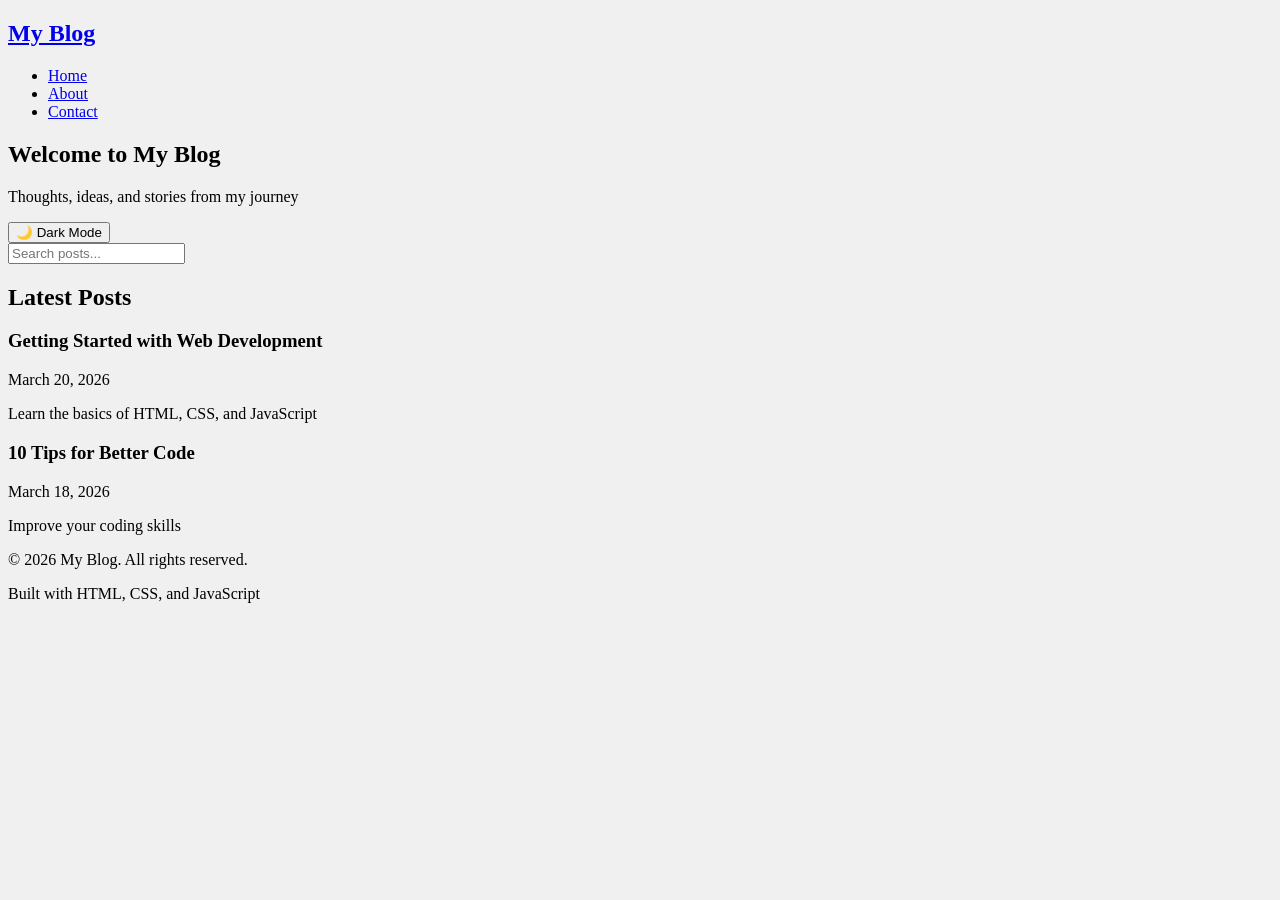
<file: index.html>
<!DOCTYPE html>
<html lang="en">
<head>
    <meta charset="UTF-8">
    <meta name="viewport" content="width=device-width, initial-scale=1.0">
    <title>My Blog - Welcome</title>
    <link rel="stylesheet" href="style.css">
</head>
<body>
    <!-- Navigation -->
    <nav class="navbar">
        <div class="container">
            <div class="nav-brand">
                <h1><a href="index.html">My Blog</a></h1>
            </div>
            <ul class="nav-menu">
                <li><a href="index.html" class="active">Home</a></li>
                <li><a href="about.html">About</a></li>
                <li><a href="contact.html">Contact</a></li>
            </ul>
            <div class="hamburger">
                <span></span>
                <span></span>
                <span></span>
            </div>
        </div>
    </nav>

    <!-- Hero Section -->
    <section class="hero">
        <div class="container">
            <h1>Welcome to My Blog</h1>
            <p>Thoughts, ideas, and stories from my journey</p>
            <button class="theme-toggle" id="themeToggle">🌙 Dark Mode</button>
        </div>
    </section>

    <!-- Search Bar -->
    <section class="search-section">
        <div class="container">
            <input type="text" id="searchInput" class="search-bar" placeholder="Search posts...">
        </div>
    </section>

    <!-- Blog Posts -->
    <section class="blog-section">
        <div class="container">
            <h2>Latest Posts</h2>
            <div class="posts-container" id="postsContainer">
                <!-- Posts will be loaded here by JavaScript -->
            </div>
        </div>
    </section>

    <!-- Footer -->
    <footer class="footer">
        <div class="container">
            <p>&copy; 2026 My Blog. All rights reserved.</p>
            <p>Built with HTML, CSS, and JavaScript</p>
        </div>
    </footer>

    <script src="script.js"></script>
</body>
</html>
</file>
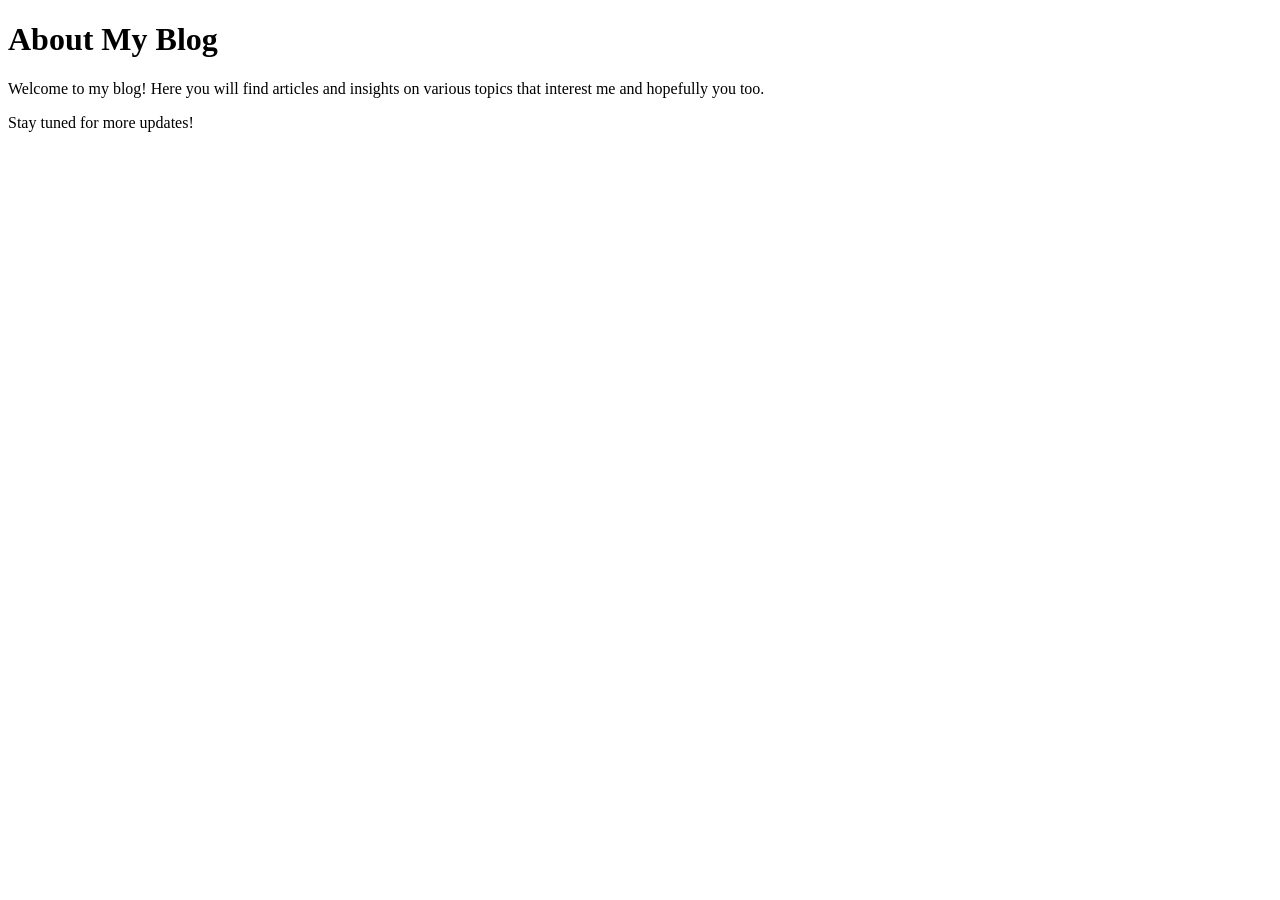
<file: about.html>
<!DOCTYPE html>
<html lang="en">
<head>
    <meta charset="UTF-8">
    <meta name="viewport" content="width=device-width, initial-scale=1.0">
    <title>About Us</title>
</head>
<body>
    <h1>About My Blog</h1>
    <p>Welcome to my blog! Here you will find articles and insights on various topics that interest me and hopefully you too.</p>
    <p>Stay tuned for more updates!</p>
</body>
</html>
</file>
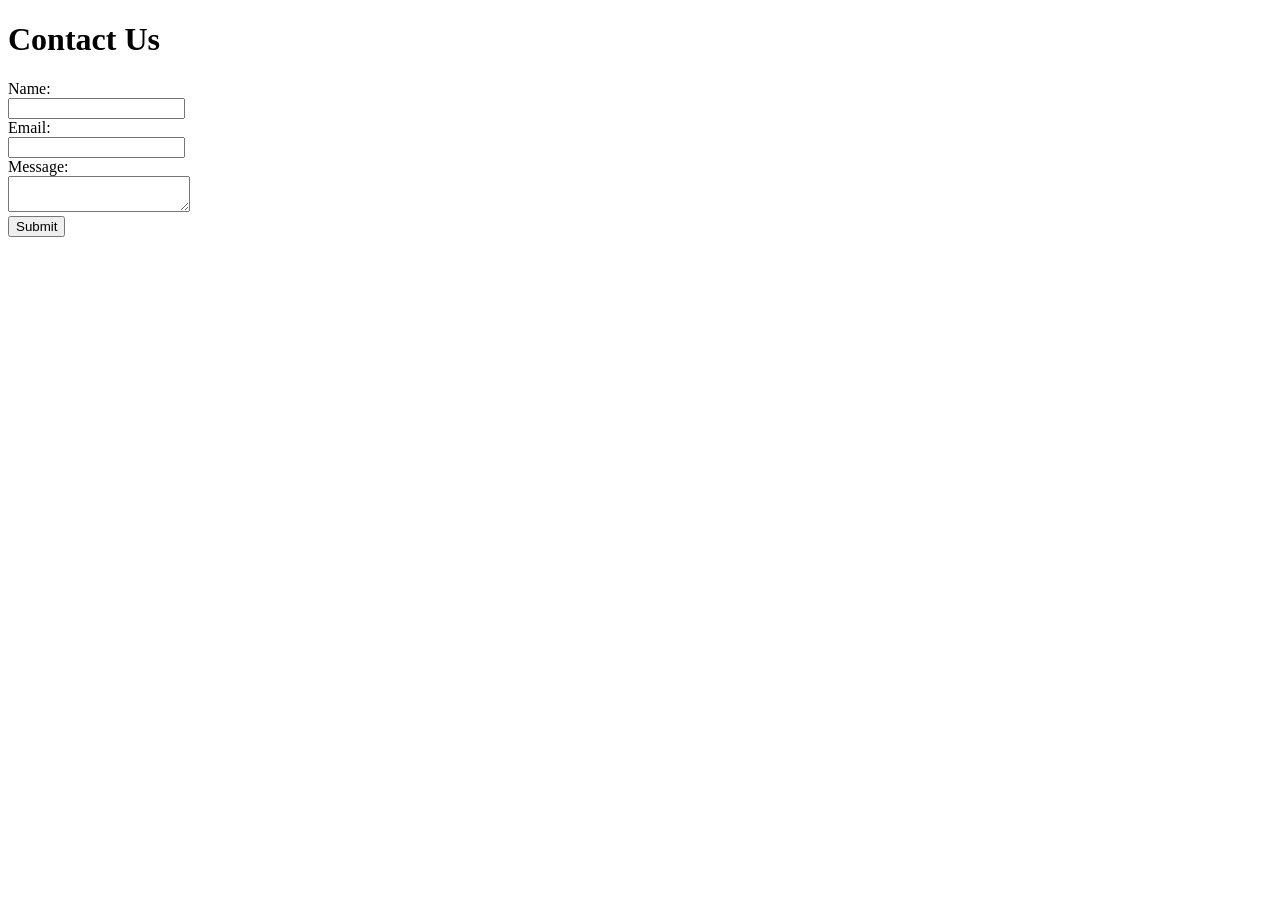
<file: contact.html>
<!DOCTYPE html>
<html lang="en">
<head>
    <meta charset="UTF-8">
    <meta name="viewport" content="width=device-width, initial-scale=1.0">
    <title>Contact Us</title>
</head>
<body>
    <h1>Contact Us</h1>
    <form action="" method="post">
        <label for="name">Name:</label><br>
        <input type="text" id="name" name="name"><br>
        <label for="email">Email:</label><br>
        <input type="email" id="email" name="email"><br>
        <label for="message">Message:</label><br>
        <textarea id="message" name="message"></textarea><br>
        <input type="submit" value="Submit">
    </form>
</body>
</html>
</file>
<file: style.css>
.card {
  background: linear-gradient(145deg, #ffffff, #e6e6e6);
  border-radius: 15px;
  box-shadow:  5px 5px 10px #d1d1d1, -5px -5px 10px #ffffff;
  padding: 20px;
  transition: all 0.3s ease-in-out;
}

.card:hover {
  box-shadow:  10px 10px 20px #d1d1d1, -10px -10px 20px #ffffff;
  transform: translateY(-5px);
}

body {
  background-color: #f0f0f0;
  transition: background-color 0.3s ease;
}

dark-mode body {
  background-color: #121212;
}

dark-mode .card {
  background: linear-gradient(145deg, #1e1e1e, #4b4b4b);
}

.animate {
  animation: pulse 1.5s infinite;
}

@keyframes pulse {
  0% { transform: scale(1); }
  50% { transform: scale(1.05); }
  100% { transform: scale(1); }
}
</file>
